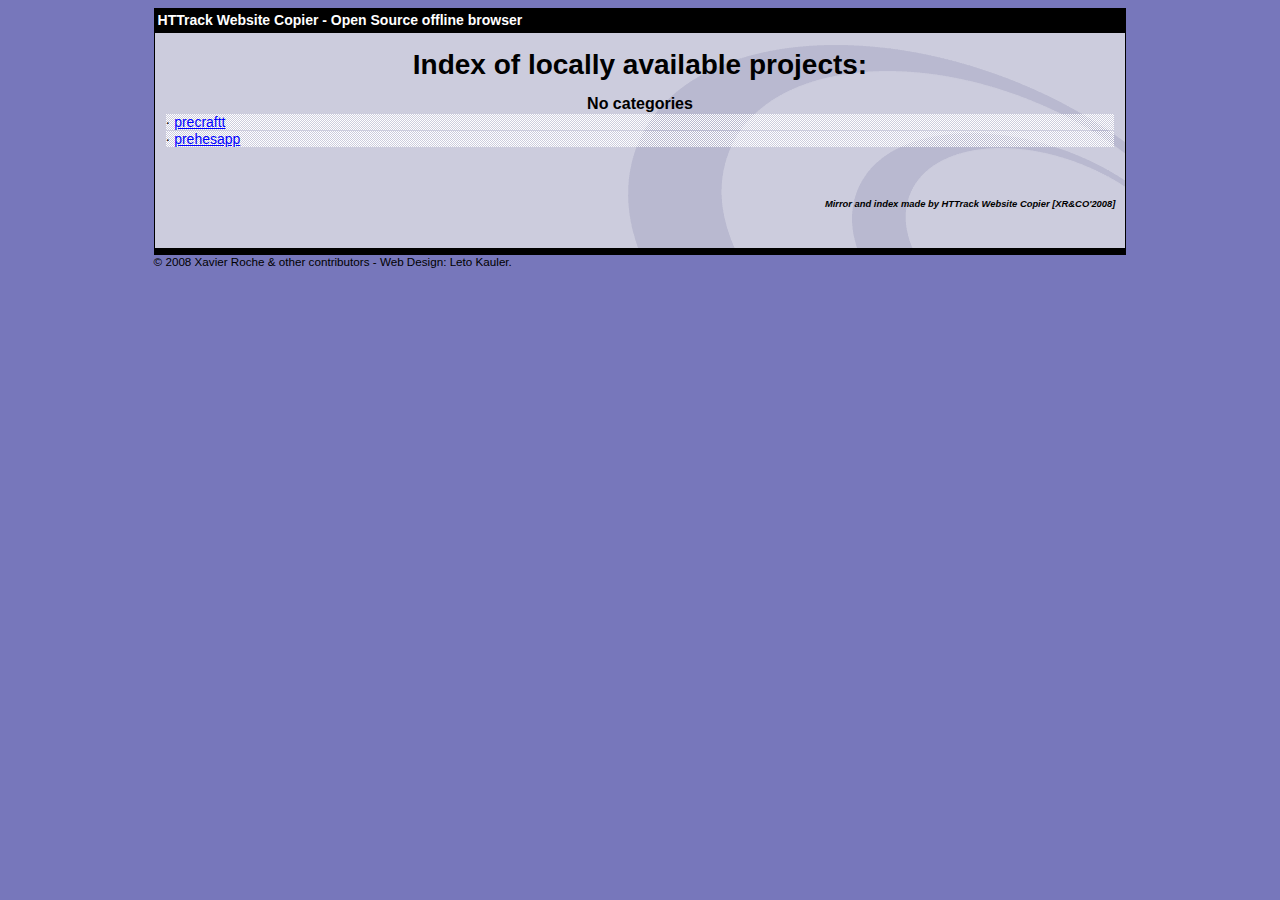
<file: index.html>
<html xmlns="http://www.w3.org/1999/xhtml" lang="en">

<head>
	<meta http-equiv="Content-Type" content="text/html; charset=utf-8" />
	<meta name="description" content="HTTrack is an easy-to-use website mirror utility. It allows you to download a World Wide website from the Internet to a local directory,building recursively all structures, getting html, images, and other files from the server to your computer. Links are rebuiltrelatively so that you can freely browse to the local site (works with any browser). You can mirror several sites together so that you can jump from one toanother. You can, also, update an existing mirror site, or resume an interrupted download. The robot is fully configurable, with an integrated help" />
	<meta name="keywords" content="httrack, HTTRACK, HTTrack, winhttrack, WINHTTRACK, WinHTTrack, offline browser, web mirror utility, aspirateur web, surf offline, web capture, www mirror utility, browse offline, local  site builder, website mirroring, aspirateur www, internet grabber, capture de site web, internet tool, hors connexion, unix, dos, windows 95, windows 98, solaris, ibm580, AIX 4.0, HTS, HTGet, web aspirator, web aspirateur, libre, GPL, GNU, free software" />
	<title>List of available projects - HTTrack Website Copier</title>
	<!-- Mirror and index made by HTTrack Website Copier/3.49-2 [XR&CO'2014] -->

	<style type="text/css">
	<!--

body {
	margin: 0;  padding: 0;  margin-bottom: 15px;  margin-top: 8px;
	background: #77b;
}
body, td {
	font: 14px "Trebuchet MS", Verdana, Arial, Helvetica, sans-serif;
	}

#subTitle {
	background: #000;  color: #fff;  padding: 4px;  font-weight: bold; 
	}

#siteNavigation a, #siteNavigation .current {
	font-weight: bold;  color: #448;
	}
#siteNavigation a:link    { text-decoration: none; }
#siteNavigation a:visited { text-decoration: none; }

#siteNavigation .current { background-color: #ccd; }

#siteNavigation a:hover   { text-decoration: none;  background-color: #fff;  color: #000; }
#siteNavigation a:active  { text-decoration: none;  background-color: #ccc; }


a:link    { text-decoration: underline;  color: #00f; }
a:visited { text-decoration: underline;  color: #000; }
a:hover   { text-decoration: underline;  color: #c00; }
a:active  { text-decoration: underline; }

#pageContent {
	clear: both;
	border-bottom: 6px solid #000;
	padding: 10px;  padding-top: 20px;
	line-height: 1.65em;
	background-image: url(backblue.gif);
	background-repeat: no-repeat;
	background-position: top right;
	}

#pageContent, #siteNavigation {
	background-color: #ccd;
	}


.imgLeft  { float: left;   margin-right: 10px;  margin-bottom: 10px; }
.imgRight { float: right;  margin-left: 10px;   margin-bottom: 10px; }

hr { height: 1px;  color: #000;  background-color: #000;  margin-bottom: 15px; }

h1 { margin: 0;  font-weight: bold;  font-size: 2em; }
h2 { margin: 0;  font-weight: bold;  font-size: 1.6em; }
h3 { margin: 0;  font-weight: bold;  font-size: 1.3em; }
h4 { margin: 0;  font-weight: bold;  font-size: 1.18em; }

.blak { background-color: #000; }
.hide { display: none; }
.tableWidth { min-width: 400px; }

.tblRegular       { border-collapse: collapse; }
.tblRegular td    { padding: 6px;  background-image: url(fade.gif);  border: 2px solid #99c; }
.tblHeaderColor, .tblHeaderColor td { background: #99c; }
.tblNoBorder td   { border: 0; }


// -->
</style>

</head>

<body>
<table width="76%" border="0" align="center" cellspacing="0" cellpadding="3" class="tableWidth">
	<tr>
	<td id="subTitle">HTTrack Website Copier - Open Source offline browser</td>
	</tr>
</table>
<table width="76%" border="0" align="center" cellspacing="0" cellpadding="0" class="tableWidth">
<tr class="blak">
<td>
	<table width="100%" border="0" align="center" cellspacing="1" cellpadding="0">
	<tr>
	<td colspan="6"> 
		<table width="100%" border="0" align="center" cellspacing="0" cellpadding="10">
		<tr> 
		<td id="pageContent"> 
<!-- ==================== End prologue ==================== -->


<h1 ALIGN=Center>Index of locally available projects:</H1>
  <table border="0" width="100%" cellspacing="1" cellpadding="0">
		<TH>
		<BR/>
			No categories
		</TH>
		<TR>
		  <TD BACKGROUND="fade.gif">
                    &middot; <A HREF="precraftt/index.html">precraftt</A>
   		  </TD>
		</TR>
		<TR>
		  <TD BACKGROUND="fade.gif">
                    &middot; <A HREF="prehesapp/index.html">prehesapp</A>
   		  </TD>
		</TR>
	</TABLE>
	<BR>
	<H6 ALIGN="RIGHT">
         <I>Mirror and index made by HTTrack Website Copier [XR&CO'2008]</I>
	</H6>
	<!-- Mirror and index made by HTTrack Website Copier/3.49-2 [XR&CO'2014] -->
	<!-- Thanks for using HTTrack Website Copier! -->

<!-- ==================== Start epilogue ==================== -->
		</td>
		</tr>
		</table>
	</td>
	</tr>
	</table>
</td>
</tr>
</table>

<table width="76%" border="0" align="center" valign="bottom" cellspacing="0" cellpadding="0">
	<tr>
	<td id="footer"><small>&copy; 2008 Xavier Roche & other contributors - Web Design: Leto Kauler.</small></td>
	</tr>
</table>

</body>

</html>
</file>
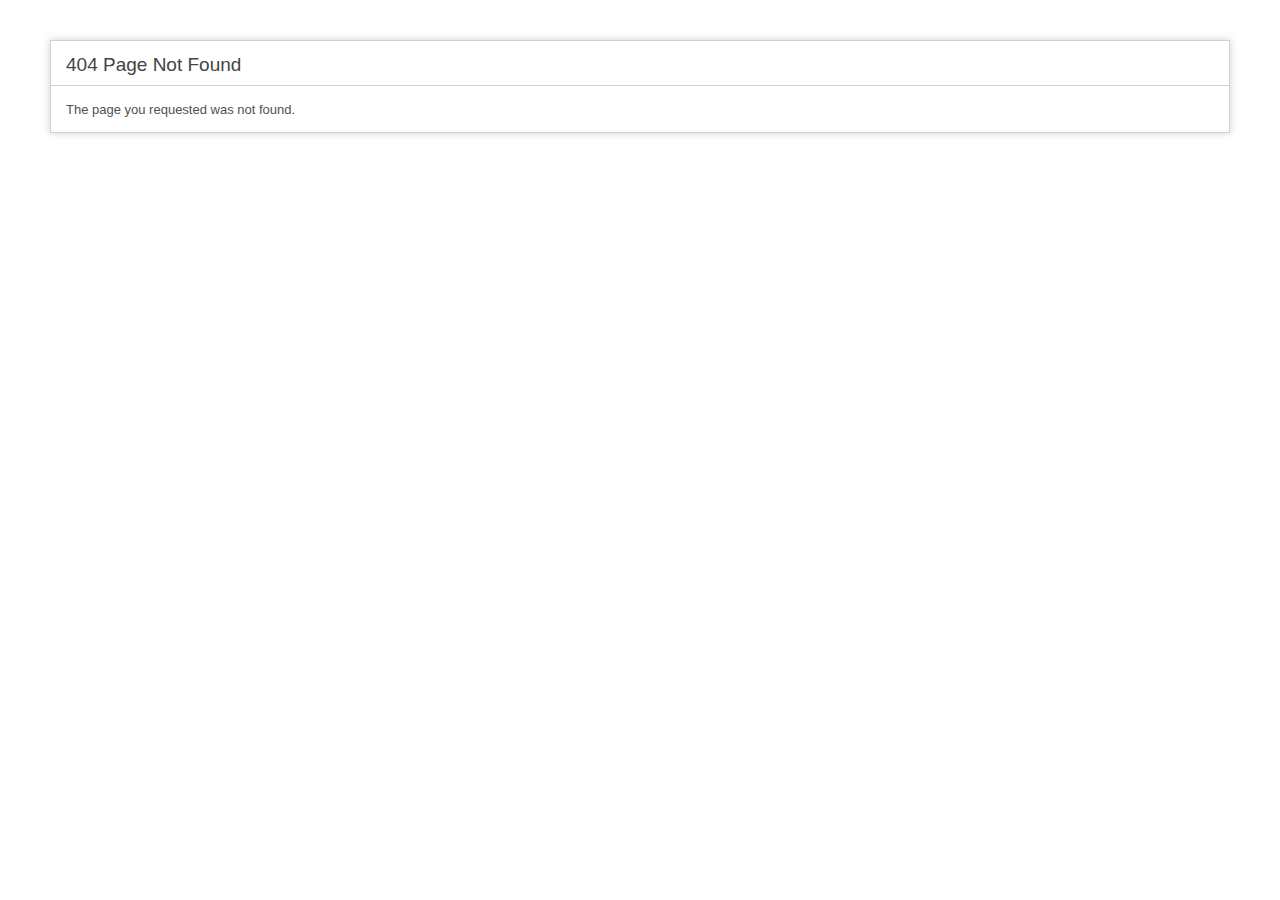
<file: assets/css/mCSB_buttons.html>
<!DOCTYPE html>
<html lang="en">
<head>
<meta charset="utf-8">
<title>404 Page Not Found</title>
<style type="text/css">

::selection { background-color: #E13300; color: white; }
::-moz-selection { background-color: #E13300; color: white; }

body {
	background-color: #fff;
	margin: 40px;
	font: 13px/20px normal Helvetica, Arial, sans-serif;
	color: #4F5155;
}

a {
	color: #003399;
	background-color: transparent;
	font-weight: normal;
}

h1 {
	color: #444;
	background-color: transparent;
	border-bottom: 1px solid #D0D0D0;
	font-size: 19px;
	font-weight: normal;
	margin: 0 0 14px 0;
	padding: 14px 15px 10px 15px;
}

code {
	font-family: Consolas, Monaco, Courier New, Courier, monospace;
	font-size: 12px;
	background-color: #f9f9f9;
	border: 1px solid #D0D0D0;
	color: #002166;
	display: block;
	margin: 14px 0 14px 0;
	padding: 12px 10px 12px 10px;
}

#container {
	margin: 10px;
	border: 1px solid #D0D0D0;
	box-shadow: 0 0 8px #D0D0D0;
}

p {
	margin: 12px 15px 12px 15px;
}
</style>
</head>
<body>
	<div id="container">
		<h1>404 Page Not Found</h1>
		<p>The page you requested was not found.</p>	</div>
</body>
</html>
</file>
